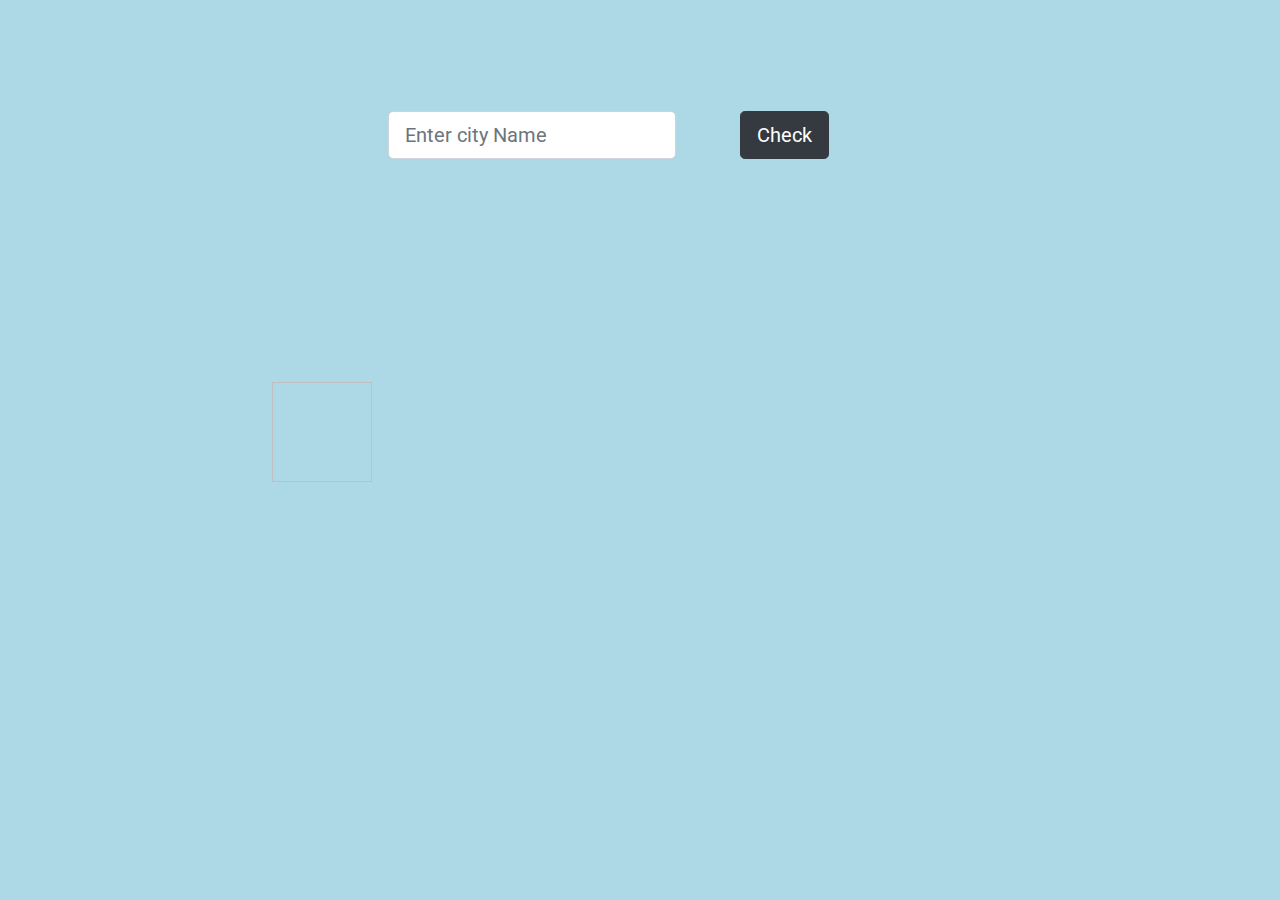
<file: index.html>
<!DOCTYPE html>
<html lang="en">
  <head>
    <meta charset="UTF-8" />
    <meta name="viewport" content="width=device-width, initial-scale=1.0" />
    <title>Document</title>
    <link
      href="https://fonts.googleapis.com/css2?family=Roboto:wght@100&display=swap"
      rel="stylesheet"
    />
    <link
      rel="stylesheet"
      href="https://maxcdn.bootstrapcdn.com/bootstrap/4.0.0/css/bootstrap.min.css"
      integrity="sha384-Gn5384xqQ1aoWXA+058RXPxPg6fy4IWvTNh0E263XmFcJlSAwiGgFAW/dAiS6JXm"
      crossorigin="anonymous"
    />
    <link href="style.css" rel="stylesheet" />
  </head>

  <body>
    <div class="container">
      <div class="form-inline">
        <input
          type="text"
          id="inputcity"
          class="form-control form-control-lg"
          placeholder="Enter city Name"
        />
        <button class="btn btn-dark btn-lg">Check</button>
      </div>
    </div>
    <div class="weather-info">
      <div class="city-details">
        <div class="locatin-details extra">
          <span id="city"><a id="citya" target="_"></a></span>
          <span id="state"></span>
          <span id="country"></span>
        </div>
        <div class="temp-details extra">
          <span id="tmp"></span>
          <div class="last">
            <img id="logo" />
            <span id="weather_descriptions"></span>
          </div>
        </div>
      </div>
      <div class="extra-details extra">
        <span> </span>
        <span> </span>
        <span></span>
        <span></span>

      </div>
    </div>
    <script src="app.js"></script>
  </body>
</html>
</file>
<file: style.css>
* {
  margin: 0;
  padding: 0;
  box-sizing: border-box;
  font-family: "Roboto", sans-serif;
}

body {
  background-color: lightblue;
}
span {
  font-size: 1.5rem;
  margin: 1rem;
  font-weight: bolder;
}
a {
  text-decoration: none;
  color: black;
}
.container {
  width: 100vw;
  height: 30vh;
  display: flex;
  align-items: center;
  justify-content: center;
}
button {
  margin: 0 4rem;
}
.weather-info {
  display: flex;
  flex-wrap: nowrap;
  justify-content: space-between;
}
.city-details {
  display: flex;
}
.extra {
  margin: 5rem;
  display: flex;
  flex-direction: column;
}
#tmp {
  text-align: center;
  cursor: pointer;
  font-size: 2rem;
  color: firebrick;
}

.errorbox {
  display: flex;
  flex-direction: column;
  width: 100vw;
  height: 100vh;
  justify-content: center;
  align-items: center;
}
.error {
  margin-bottom: 5rem;
}
img {
  width: 100px;
  height: 100px;
}

.last {
  display: flex;
  justify-content: center;
  align-items: center;
}
</file>
